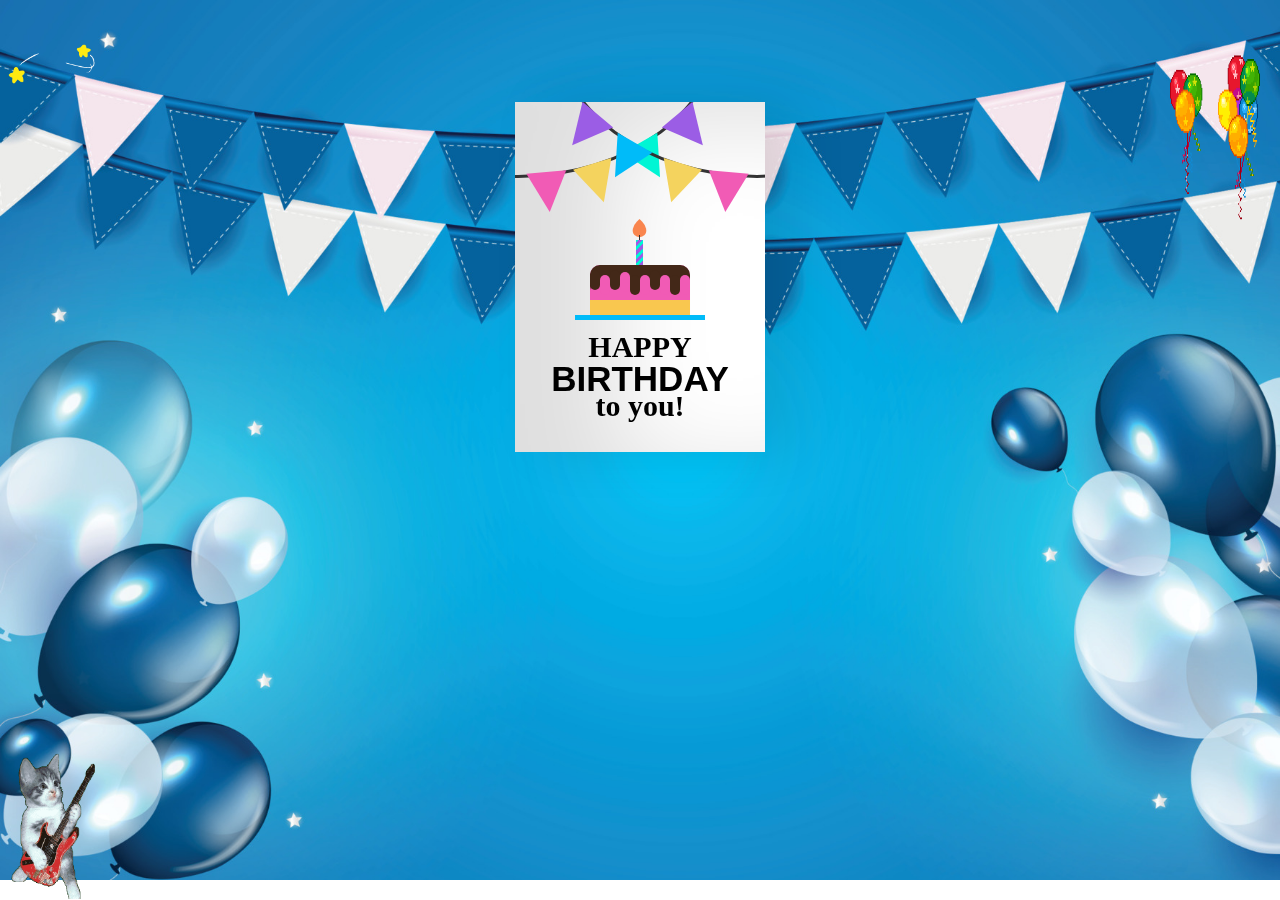
<file: index (1).html>
<!DOCTYPE html>
<html lang="en">

<head>
    <meta charset="UTF-8">
    <meta name="viewport" content="width=device-width, initial-scale=1.0">
    <title>Birthday card</title>
    <link rel="stylesheet" href="style.css">
</head>

<body>
    <img src="ZUiY.gif" alt="stars" class="star">
    <img src="5l03.gif" alt="ballon" class="ballon">
    <div class="container">
        <div class="birthdayCard">
            <div class="cardFront">
                <div class="front-text">
                    <h3 class="happy">HAPPY</h3>
                    <h2 class="bday">BIRTHDAY</h2>
                    <h3 class="toyou">to you!</h3>
                </div>
                <div class="wrap-deco">
                    <div class="decorations"></div>
                    <div class="decorationsTwo"></div>
                </div>
                <div class="wrap-decoTwo">
                    <div class="decorations"></div>
                    <div class="decorationsThree"></div>
                </div>
                <div class="plate">
                    <div class="cake"></div>
                    <div class="flame"></div>
                </div>
            </div>
            <div class="cardInside">
                <div class="img">
                    <img src="penguin.jpg" alt="Brotherpic" class="bdyboy">
                    <img src="6ob.gif" alt="confetti" class="confetti">
                </div>
                <div class="inside-text">
                    <h3 class="happy">HAPPY</h3>
                    <h2 class="bday">BIRTHDAY</h2>
                    <h3 class="toyou">to you!</h3>
                </div>
                <div class="wishes">
                    <p>Dear Brother,</p>
                    <p>Happy birthday!! I hope your day is filled with lots of love and laughter! May all of your
                        birthday
                        wishes come true.</p>
                        <p class="name">~ Your brother</p>
                    </div>
            </div>
        </div>
    </div>

    <img src="4SHX.gif" alt="cat" class="cat">
</body>

</html>
</file>
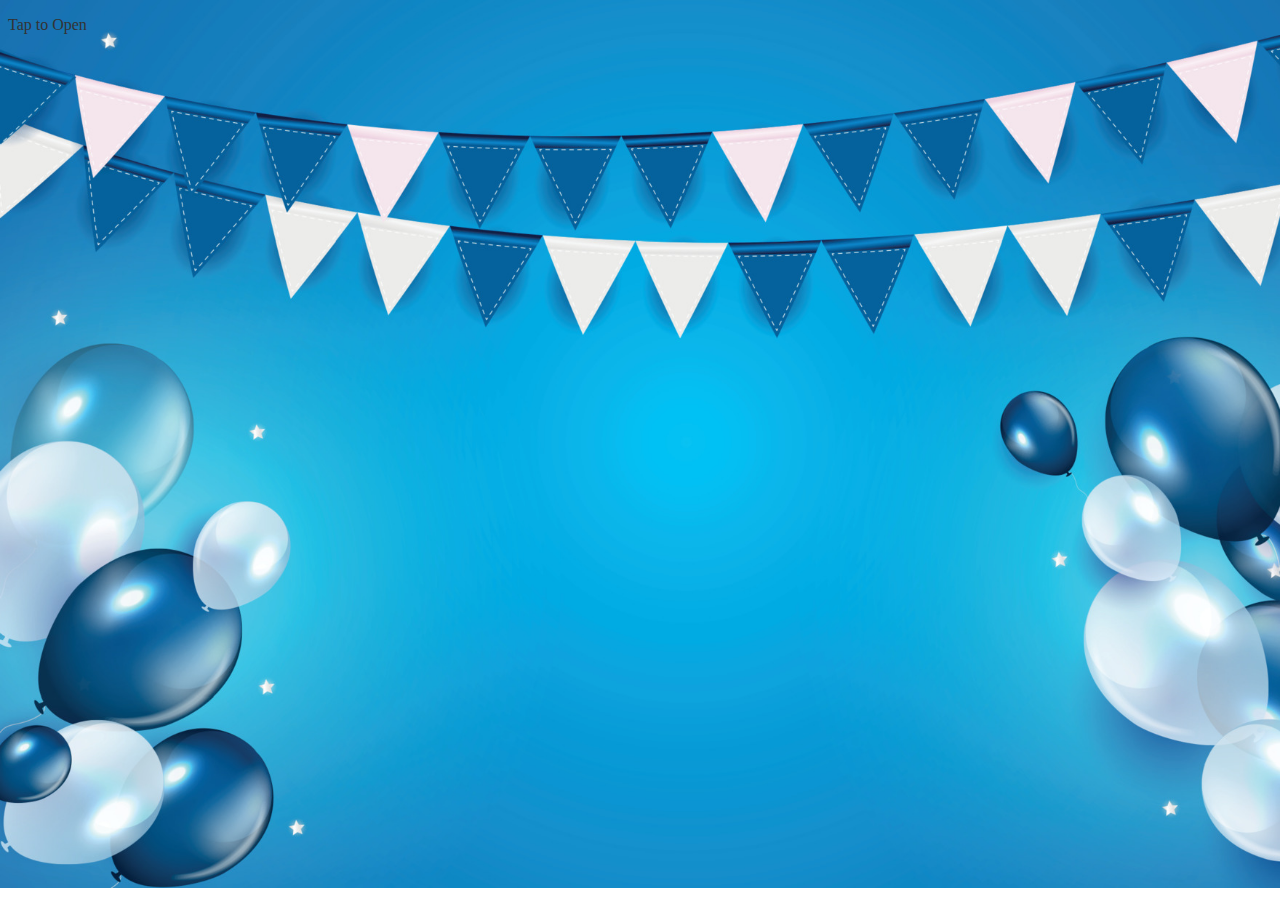
<file: index3.html>
<!DOCTYPE html>
<html lang="en">
<head>
    <meta charset="UTF-8">
    <meta name="viewport" content="width=device-width, initial-scale=1.0">
    <title>Birthday Surprise</title>
    <link rel="stylesheet" href="style.css">
</head>
<body>

    <!-- Floating Clouds -->
    <div class="clouds"></div>

    <!-- Gift Box -->
    <div class="gift-box" id="giftBox">
        <div class="lid"></div>
        <div class="box"></div>
        <p class="tap-text">Tap to Open</p>
    </div>

    <!-- Rotating Frames (Hidden Initially) -->
    <div class="frame-container" id="frameContainer">
        <div class="photo-frame frame1"></div>
        <div class="photo-frame frame2"></div>
        <div class="photo-frame frame3"></div>
    </div>

    <script src="script.js"></script>
</body>
</html>
</file>
<file: style.css>
body {
    height: 96vh;
    background-image: url('background.jpg');
    background-repeat: no-repeat;
    background-size: cover;
}

img {
    width : 90px;
}

.star {
    position: relative;
    top: 20px;
}

.ballon {
    position: fixed;
    height: 180px;
    top: 50px;
    right: 20px;
}

.cat {
    position: fixed;
    left: 5px;
    bottom: 1px;
    height: 150px;
}


.container {
    display: flex;
    align-items: center;
    justify-content: center;

}

.birthdayCard {
    position: relative;
    width: 250px;
    height: 350px;
    cursor: pointer;
    transform-style: preserve-3d;
    transform: perspective(2500px);
    transition: 4s;
}

.birthdayCard:hover {
    transform: perspective(2500px) rotate(5deg);
    box-shadow: inset 100px 20px 100px rgba(0, 0, 0, .15), 0 10px 100px rgba(0, 0, 0, 0.3);
}


.birthdayCard:hover .cardFront {
    transform: rotateY(-160deg);
}

.birthdayCard:hover .front-text {
    display: none;
}

.birthdayCard:hover .wrap-deco {
    display: none;
}

.birthdayCard:hover .wrap-decoTwo {
    display: none;
}

.birthdayCard:hover .plate {
    display: none;
}

.cardFront {
    position: relative;
    background-color: #fff;
    width: 250px;
    height: 350px;
    overflow: hidden;
    transform-origin: left;
    box-shadow: inset 100px 20px 100px rgba(0, 0, 0, .13), 30px 0 50px rgba(0, 0, 0, 0.1);
    transition: .4s;
}

.happy,
.toyou {
    position: relative;
    font-family: didot;
    text-align: center;
    backface-visibility: hidden;
    font-size: 30px;
}

.happy {
    top: 198px;
}

.toyou {
    top: 123px;
}

.bday {
    position: relative;
    font-family: arial;
    font-size: 35px;
    text-align: center;
    top: 163px;
}

.wrap-deco {
    position: absolute;
    top: -230px;
    left: -200px;
}

.decorations {
    position: absolute;
    width: 400px;
    height: 300px;
    border: 3px solid #333;
    border-radius: 50%;
}

.decorations:before,
.decorations:after,
.decorationsTwo:before,
.decorationsTwo:after,
.decorationsThree:before,
.decorationsThree:after {
    content: "";
    position: absolute;
    border-left: 20px solid transparent;
    border-right: 20px solid transparent;
    width: 0;
    height: 0;
}

.decorations:before {
    border-top: 40px solid #f15bb5;
    top: 297px;
    left: 210px;
    transform: rotate(-5deg);
}

.decorations:after {
    border-top: 40px solid #f4d35e;
    top: 288px;
    left: 260px;
    transform: rotate(-17deg);
}

.decorationsTwo:before {
    border-top: 40px solid #00f5d4;
    top: 268px;
    left: 315px;
    transform: rotate(-30deg);
}

.decorationsTwo:after,
.decorationsThree:after {
    border-top: 40px solid #9b5de5;
    top: 238px;
    left: 355px;
    transform: rotate(-40deg);
}

.wrap-decoTwo {
    transform: scaleX(-1);
    position: absolute;
    top: -230px;
    left: 445px;
}

.decorationsThree:before {
    border-top: 40px solid #00bbf9;
    top: 268px;
    left: 315px;
    transform: rotate(-30deg);
}

.plate {
    position: absolute;
    width: 130px;
    height: 5px;
    background-color: #00bbf9;
    left: 60px;
    top: 213px;
}

.cake {
    position: absolute;
    overflow: hidden;
    width: 100px;
    height: 50px;
    background-color: #f15bb5;
    border-radius: 10px 10px 0 0;
    top: -50px;
    left: 15px;
    box-shadow: inset 0 -15px #f9c74f, inset 0 15px #432818;
}

.cake:before {
    content: "";
    position: absolute;
    background-color: #432818;
    width: 10px;
    height: 20px;
    top: 5px;
    border-radius: 20px;
    box-shadow: 10px 5px #f15bb5, 20px 0px #432818, 30px 2px #f15bb5, 40px 5px #432818, 50px 5px #f15bb5, 60px 0px #432818, 70px 5px #f15bb5, 80px 5px #432818, 90px 5px #f15bb5;
}

.plate:before {
    content: "";
    position: absolute;
    background: repeating-linear-gradient(-45deg, #9b5de5, #9b5de5 3px, #00f5d4 3px, #00f5d4 6px);
    width: 7px;
    height: 25px;
    top: -75px;
    left: 61px;
}

.plate:after {
    content: "";
    position: absolute;
    width: 1px;
    height: 5px;
    background-color: #333;
    top: -80px;
    left: 64px;
}


.flame {
    position: absolute;
    background-color: #fb5607;
    border-radius: 80% 0 55% 50% / 55% 0 80% 50%;
    transform: rotate(-45deg);
    width: 15px;
    height: 15px;
    opacity: 0.7;
    top: -93px;
    left: 57px;
}

.cardInside {
    position: absolute;
    background-color: #fff;
    width: 250px;
    height: 350px;
    z-index: -1;
    left: 0;
    top: 0;
    box-shadow: inset 100px 20px 100px rgba(0, 0, 0, 0.2);
}

.bdyboy {
    display: inline-block;
    height: 120px;
    border-top: 2px solid skyblue;
}

.inside-text {
    position: relative;
    top: -290px;
    left: 30px;
    transform: scale(0.7);
}

.wishes {
    position: relative;
    top: -200px;
    margin: 25px;
}

p {
    font-family: 'Brush Script MT', cursive;
    color: #333;
}

.name {
    margin-left: 150px;
}
</file>
